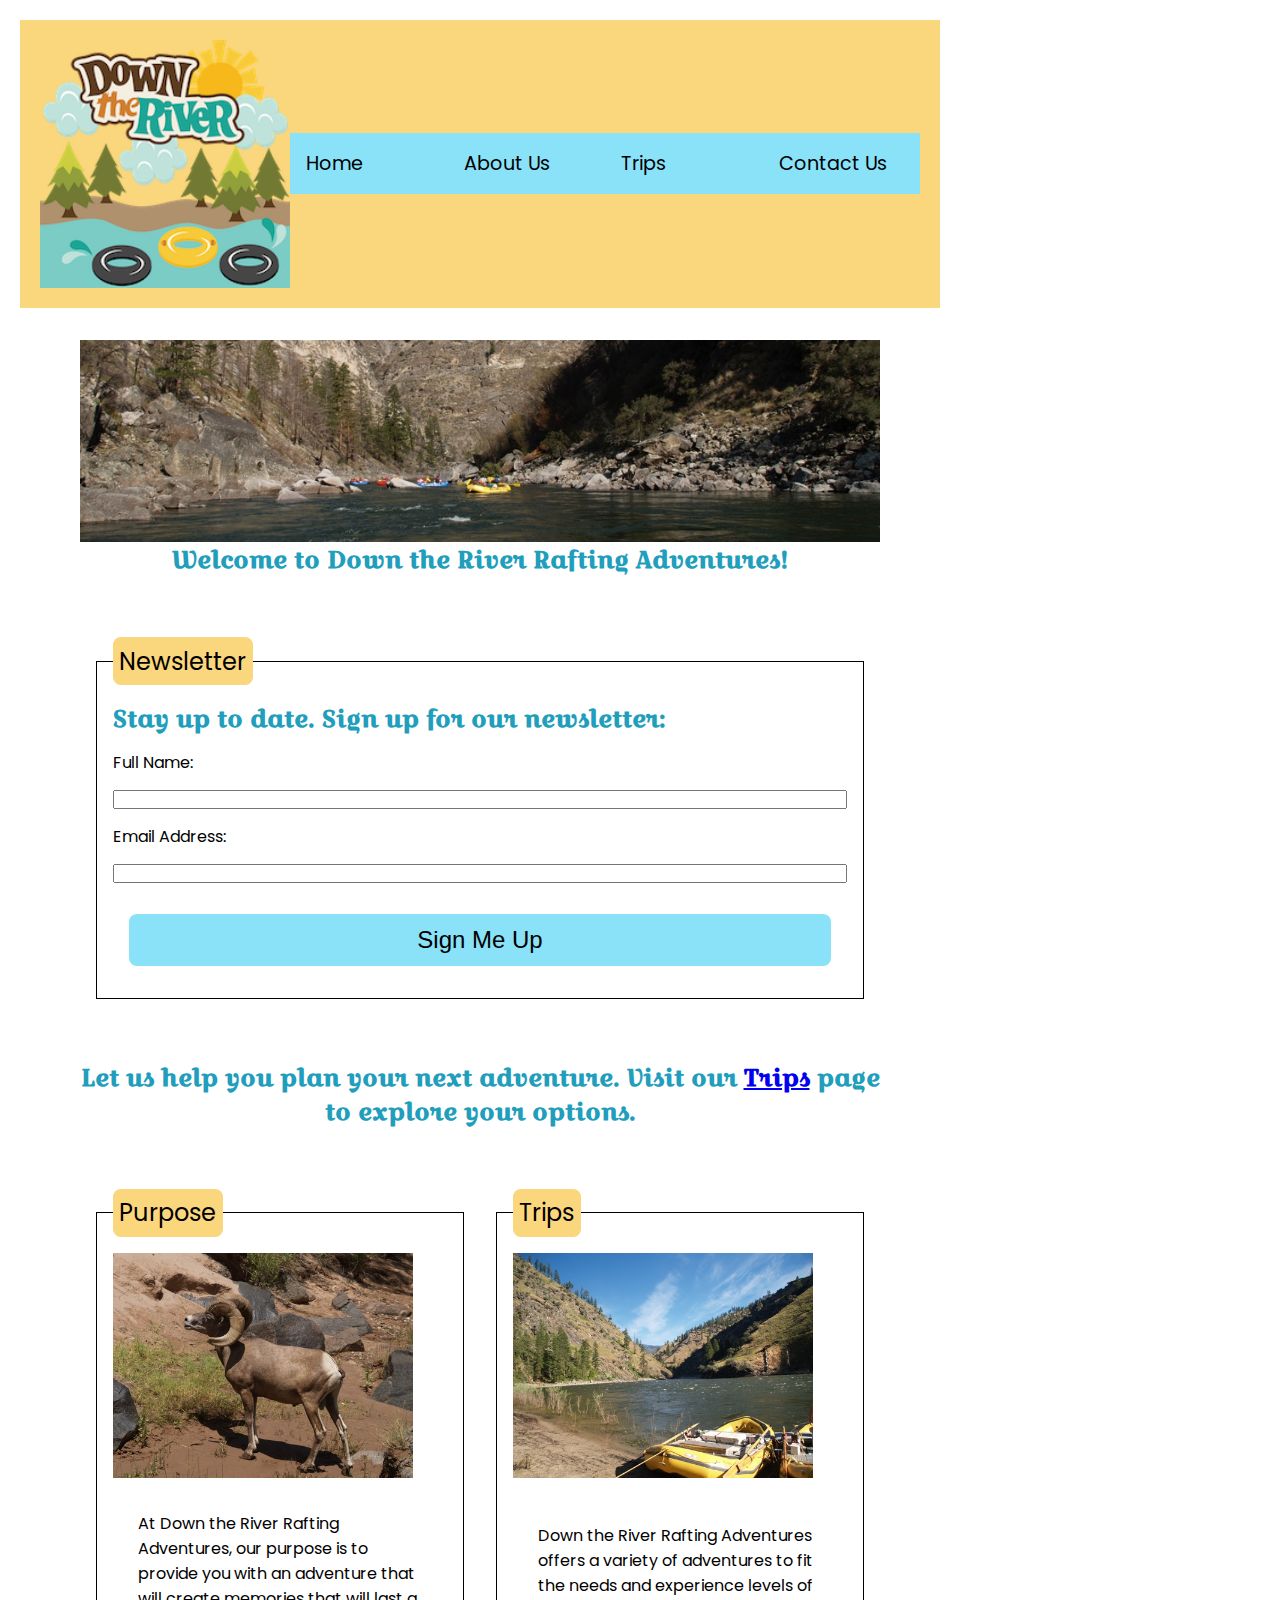
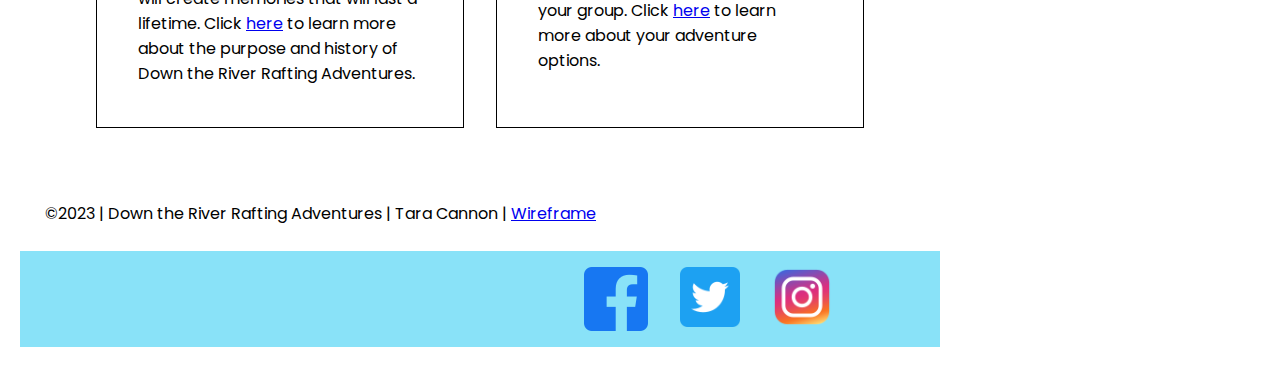
<file: wwr/index.html>
<!doctype html>
<html lang="en-US">
  <head>
    <meta charset="utf-8">
    <meta name="viewport" content="width=device-width">
    <title>Home | Down the River Rafting Adventures</title>
    <link rel="stylesheet" href="styles/rafting.css">
    <meta name="description" content="This is the home page for Down the River Rafting Adventures.">
    <meta name="author" content="Tara Cannon">
  </head>
  <body>
    <header>
        <img src="images/logo.png" alt="Rafting Site Logo">
        <nav>
            <a href="index.html" target="_blank">Home</a>
            <a href="about.html" target="_blank">About Us</a>
            <a href="trips.html" target="_blank">Trips</a>
            <a href="contact.html" target="_blank">Contact Us</a>
        </nav>
    </header>
    <main>
        <form class="home-page">
            <div class="welcome">
                <img src="images/home-hero.jpg" alt="Home Page Hero Image">
                <h2>Welcome to Down the River Rafting Adventures!</h2>
            </div>
            <fieldset>
                <legend>Newsletter</legend>
                <div class="contact-item">
                    <section class="newsletter">

                        <h2>Stay up to date. Sign up for our newsletter:</h2>

                        <label for="username">Full Name:</label>
                        <input type="text" id="username" name="username">

                        <label for="useremail">Email Address:</label>
                        <input type="text" id="useremail" name="useremail">

                        <button type="submit">Sign Me Up</button>

                    </section>
                </div>
            </fieldset>
            <div class="visit-trips">
                <h2>Let us help you plan your next adventure. Visit our <a href="trips.html" target="_blank">Trips</a> page to explore your options.</h2>
            </div>
            <div class="options">
                <fieldset class="option1">
                    <legend>Purpose</legend>
                    <img src="images/bighorn-ram.jpg" alt="Image of Bighorn Ram">
                    <p>At Down the River Rafting Adventures, our purpose is to provide you with an adventure that will create memories that will last a lifetime. Click <a href="about.html" target="_blank">here</a> to learn more about the purpose and history of Down the River Rafting Adventures.</p>
                </fieldset>
                <fieldset class="option2">
                    <legend>Trips</legend>
                    <img src="images/salmon-boat-beach.jpg" alt="Image of Raft on Shore">
                    <p>Down the River Rafting Adventures offers a variety of adventures to fit the needs and experience levels of your group. Click <a href="trips.html" target="_blank">here</a> to learn more about your adventure options.</p>
                </fieldset>
            </div>
        </form>
    </main>
    <footer>
        <p>©2023 | Down the River Rafting Adventures | Tara Cannon | <a href="images/home-wireframe.jpg" target="_blank">Wireframe</a></p>
        <nav class="sociallinks">
            <a href="https://facebook.com">
                <img src="images/facebook.png" alt="Facebook">
            </a>
            <a href="https://twitter.com">
                <img src="images/twitter.webp" alt="Twitter">
            </a>
            <a href="https://instagram.com">
                <img src="images/instagram.png" alt="Instagram">
            </a>
        </nav>
    </footer>
  </body>
</file>
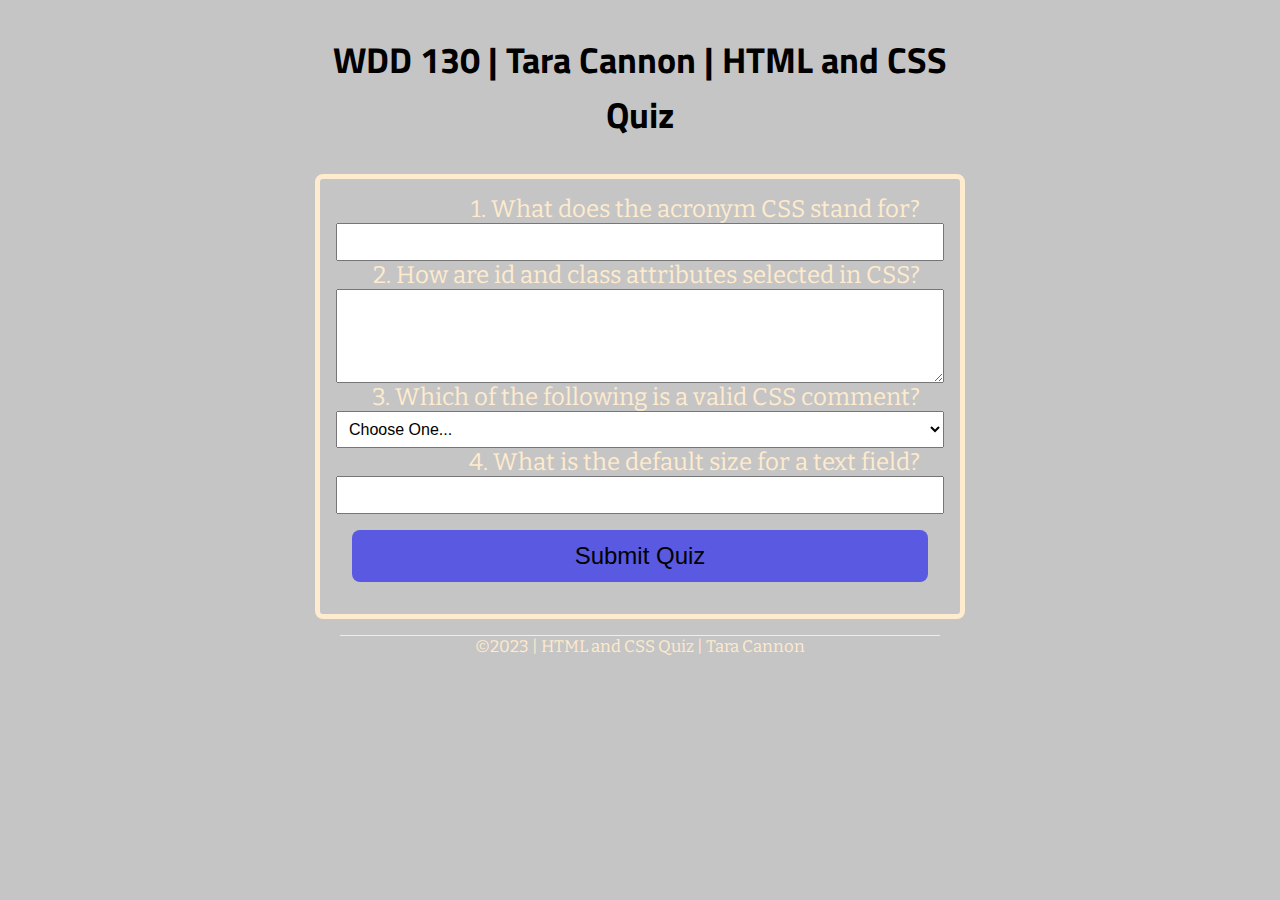
<file: quiz.html>
<!DOCTYPE html>
<html lang="en-us">
<head>
    <meta charset="utf-8">
    <meta name="viewport" content="width=device-width, initial-scale=1">
    <title>WDD 130 | HTML and CSS Quiz</title>
    <link rel="stylesheet" href="styles/quiz.css">
    <meta name="description" content="I am Tara Cannon. I am taking a web fundamentals class. This page is created as I learn to create online content.">
    <meta name="author" content="Tara Cannon">
</head>
<body>
    <header>
        <h1>WDD 130 | Tara Cannon | HTML and CSS Quiz</h1>
    </header>
    <main>
        <form>
            <label for="q1">1. What does the acronym CSS stand for?</label>
            <input type="text" id="q1" name="q1">

            <label for="q2">2. How are id and class attributes selected in CSS?</label>
            <textarea id="q2" name="q2" rows="4"></textarea>

            <label for="q3">3. Which of the following is a valid CSS comment?</label>
            <select id="q3" name="q3">
                <option value="" selected disabled>Choose One...</option>
                <option value="// Answer should be bolded //">// Answer should be bolded //</option>
                <option value="**/ Set text color to blue /**">**/ Set text color to blue /**</option>
                <option value="You cannot make comments in CSS">You cannot make comments in CSS</option>
                <option value="/* Set text color to red */">/* Set text color to red */</option>
            </select>

            <label for="q4">4. What is the default size for a text field?</label>
            <input type="number" id="q4" name="q4">

            <button type="submit">Submit Quiz</button>
        </form>
    </main>
    <footer>
        <p>©2023 | HTML and CSS Quiz | Tara Cannon</p>
    </footer>
</body>
</file>
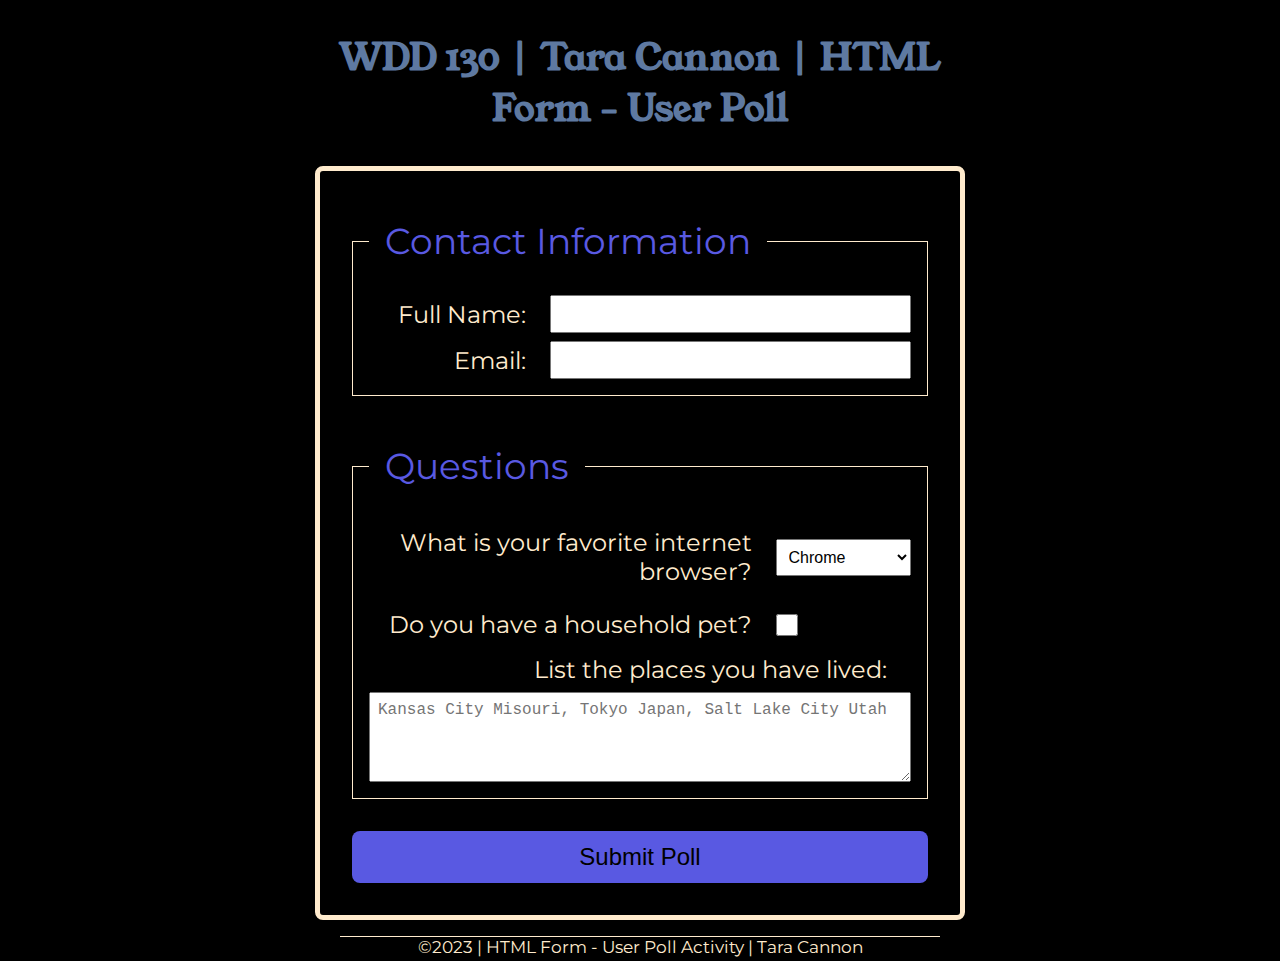
<file: week05/poll-form.html>
<!DOCTYPE html>
<html lang="en-us">
<head>
    <meta charset="utf-8">
    <meta name="viewport" content="width=device-width, initial-scale=1">
    <title>WDD 130 | HTML Form - User Poll</title>
    <link rel="stylesheet" href="styles/poll-form.css">
</head>
<body>
    <header>
        <h1>WDD 130 | Tara Cannon | HTML Form - User Poll</h1>
    </header>
    <main>
        <form>
            <fieldset>
                <legend>Contact Information</legend>
                <div class="form-item column2">
                    <label for="fullname">Full Name:</label>
                    <input type="text" id="fullname" name="fullname">
                </div>
                <div class="form-item column2">
                    <label for="email">Email:</label>
                    <input type="email" id="useremail" name="useremail">
                </div>
            </fieldset>
            <fieldset>
                <legend>Questions</legend>
                <div class="form-item column1">
                    <label for="browser">What is your favorite internet browser?</label>
                    <select id="browser" name="browser">
                        <option value="chrome">Chrome</option>
                        <option value="firefox">Firefox</option>
                        <option value="safari">Safari</option>
                        <option value="edge">Edge</option>
                        <option value="brave">Brave</option>
                        <option value="other">Other</option>
                    </select>
                </div>
                <div class="form-item column1">
                    <label for="pet">Do you have a household pet?</label>
                    <input type="checkbox" id="pet" name="pet">
                </div>
                <label for="feedback">List the places you have lived:</label>
                <textarea id="feedback" name="feedback" rows="4" placeholder="Kansas City Misouri, Tokyo Japan, Salt Lake City Utah"></textarea>
            </fieldset>
            <button type="submit">Submit Poll</button>
        </form>
    </main>
    <footer>
        <p>©2023 | HTML Form - User Poll Activity | Tara Cannon</p>
    </footer>
</body>
</html>
</file>
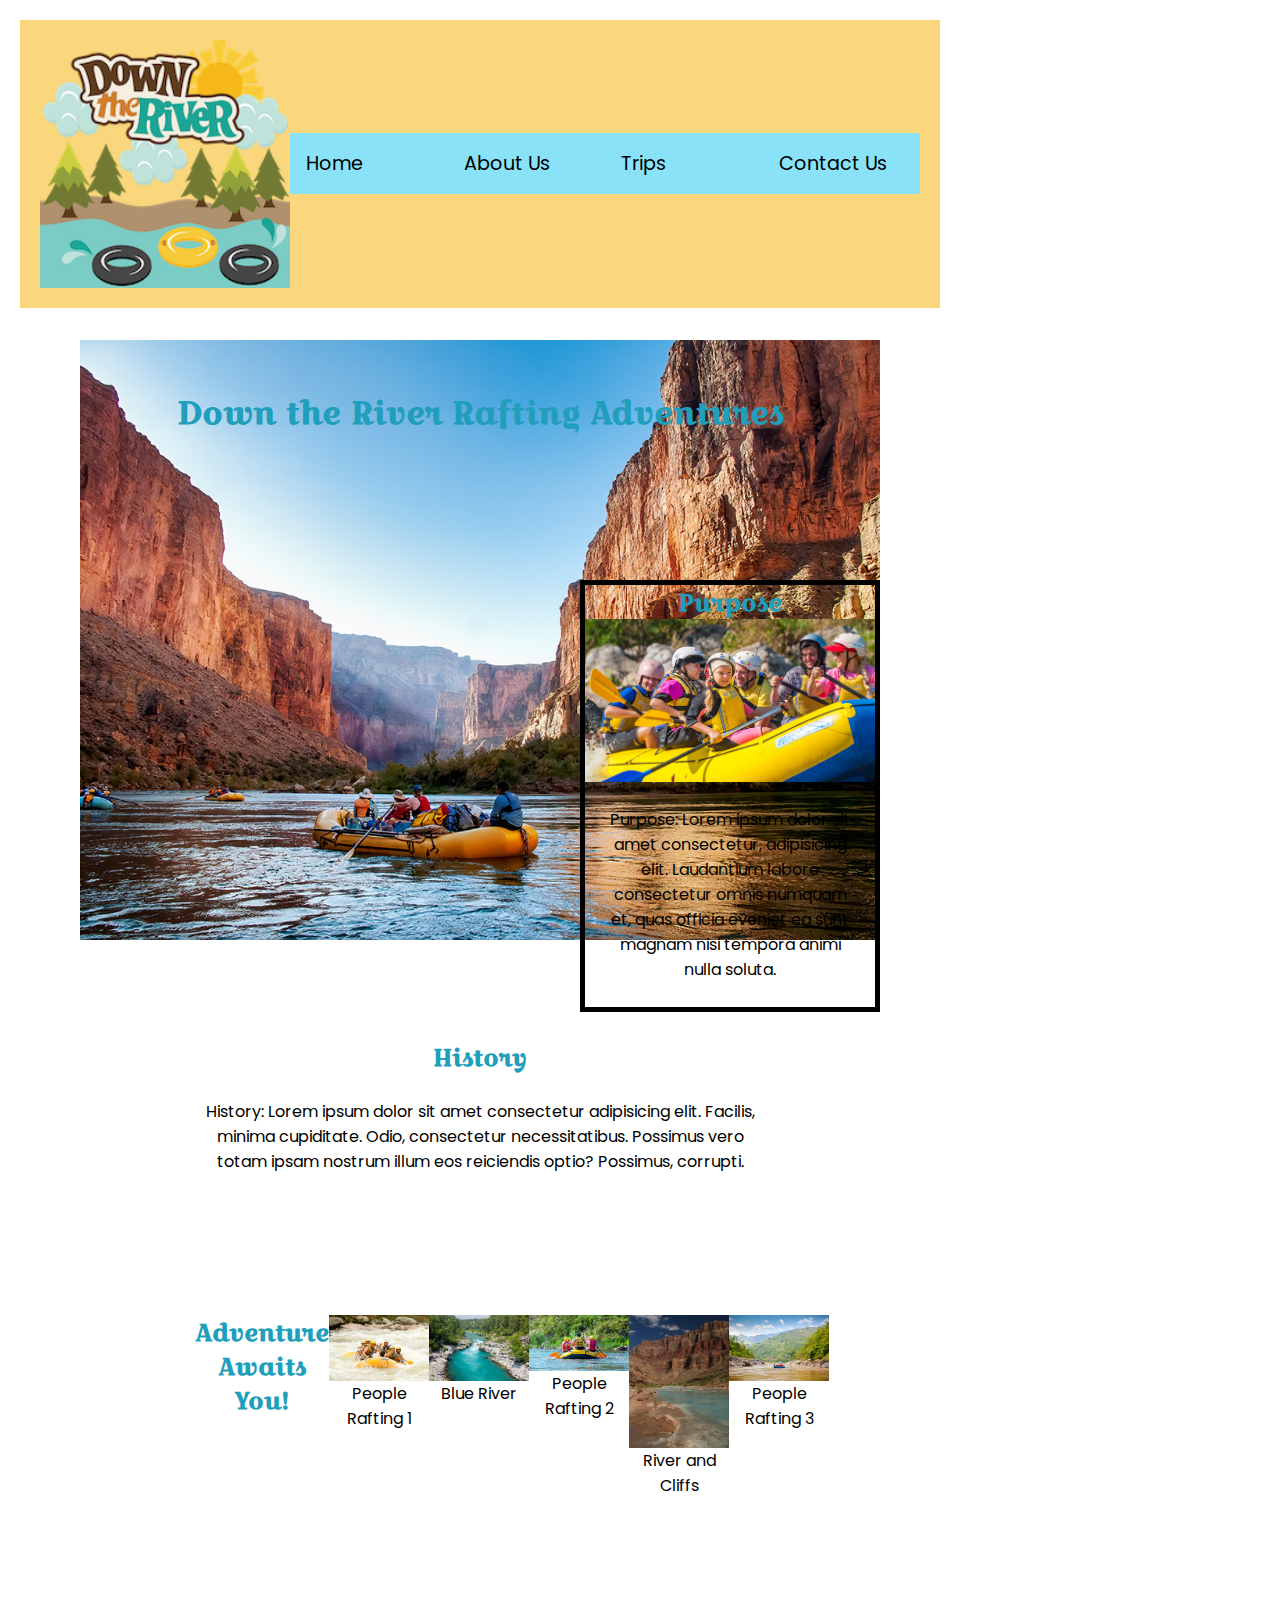
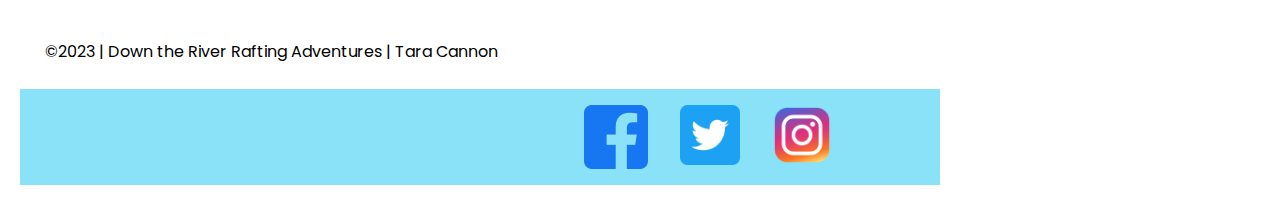
<file: wwr/about.html>
<!doctype html>
<html lang="en-US">
  <head>
    <meta charset="utf-8">
    <meta name="viewport" content="width=device-width">
    <title>About Us | Down the River Rafting Adventures</title>
    <link rel="stylesheet" href="styles/rafting.css">
    <meta name="description" content="This is the About Us page describing details about the Down the River Rafting Adventures company.">
    <meta name="author" content="Tara Cannon">
  </head>
  <body>
    <header>
        <img src="images/logo.png" alt="Rafting Site Logo">
        <nav>
            <a href="index.html" target="_blank">Home</a>
            <a href="about.html" target="_blank">About Us</a>
            <a href="trips.html" target="_blank">Trips</a>
            <a href="contact.html" target="_blank">Contact Us</a>
        </nav>
    </header>
    <main>
        <div class="hero">
            <img src="images/hero-image.jpg" alt="Rafting Hero Image">
            <h1>Down the River Rafting Adventures</h1>
            <article>
                <h2>Purpose</h2>
                <img src="images/client.jpg" alt="Happy Client">
                <p>Purpose: Lorem ipsum dolor sit amet consectetur, adipisicing elit. Laudantium labore consectetur omnis numquam et, quas officia eveniet ea sunt magnam nisi tempora animi nulla soluta.</p>
            </article>
        </div>
        <section class="history">
            <h2>History</h2>
            <p>History: Lorem ipsum dolor sit amet consectetur adipisicing elit. Facilis, minima cupiditate. Odio, consectetur necessitatibus. Possimus vero totam ipsam nostrum illum eos reiciendis optio? Possimus, corrupti.</p>
        </section>
        <section class="adventure">
            <h2>Adventure Awaits You!</h2>
            <figure><img src="images/rafting1.jpg" alt="People Rafting 1">
                <figcaption>People Rafting 1</figcaption></figure>
            <figure><img src="images/rafting2.jpg" alt="Blue River">
                <figcaption>Blue River</figcaption></figure>
            <figure><img src="images/rafting3.jpg" alt="People Rafting 2">
                <figcaption>People Rafting 2</figcaption></figure>
            <figure><img src="images/rafting4.jpg" alt="River and Cliffs">
                <figcaption>River and Cliffs</figcaption></figure>
            <figure><img src="images/rafting5.jpg" alt="Rafting 5">
                <figcaption>People Rafting 3</figcaption></figure>
        </section>
    </main>
    <footer>
        <p>©2023 | Down the River Rafting Adventures | Tara Cannon</p>
        <nav class="sociallinks">
            <a href="https://facebook.com">
                <img src="images/facebook.png" alt="Facebook">
            </a>
            <a href="https://twitter.com">
                <img src="images/twitter.webp" alt="Twitter">
            </a>
            <a href="https://instagram.com">
                <img src="images/instagram.png" alt="Instagram">
            </a>
        </nav>
    </footer>
  </body>
</file>
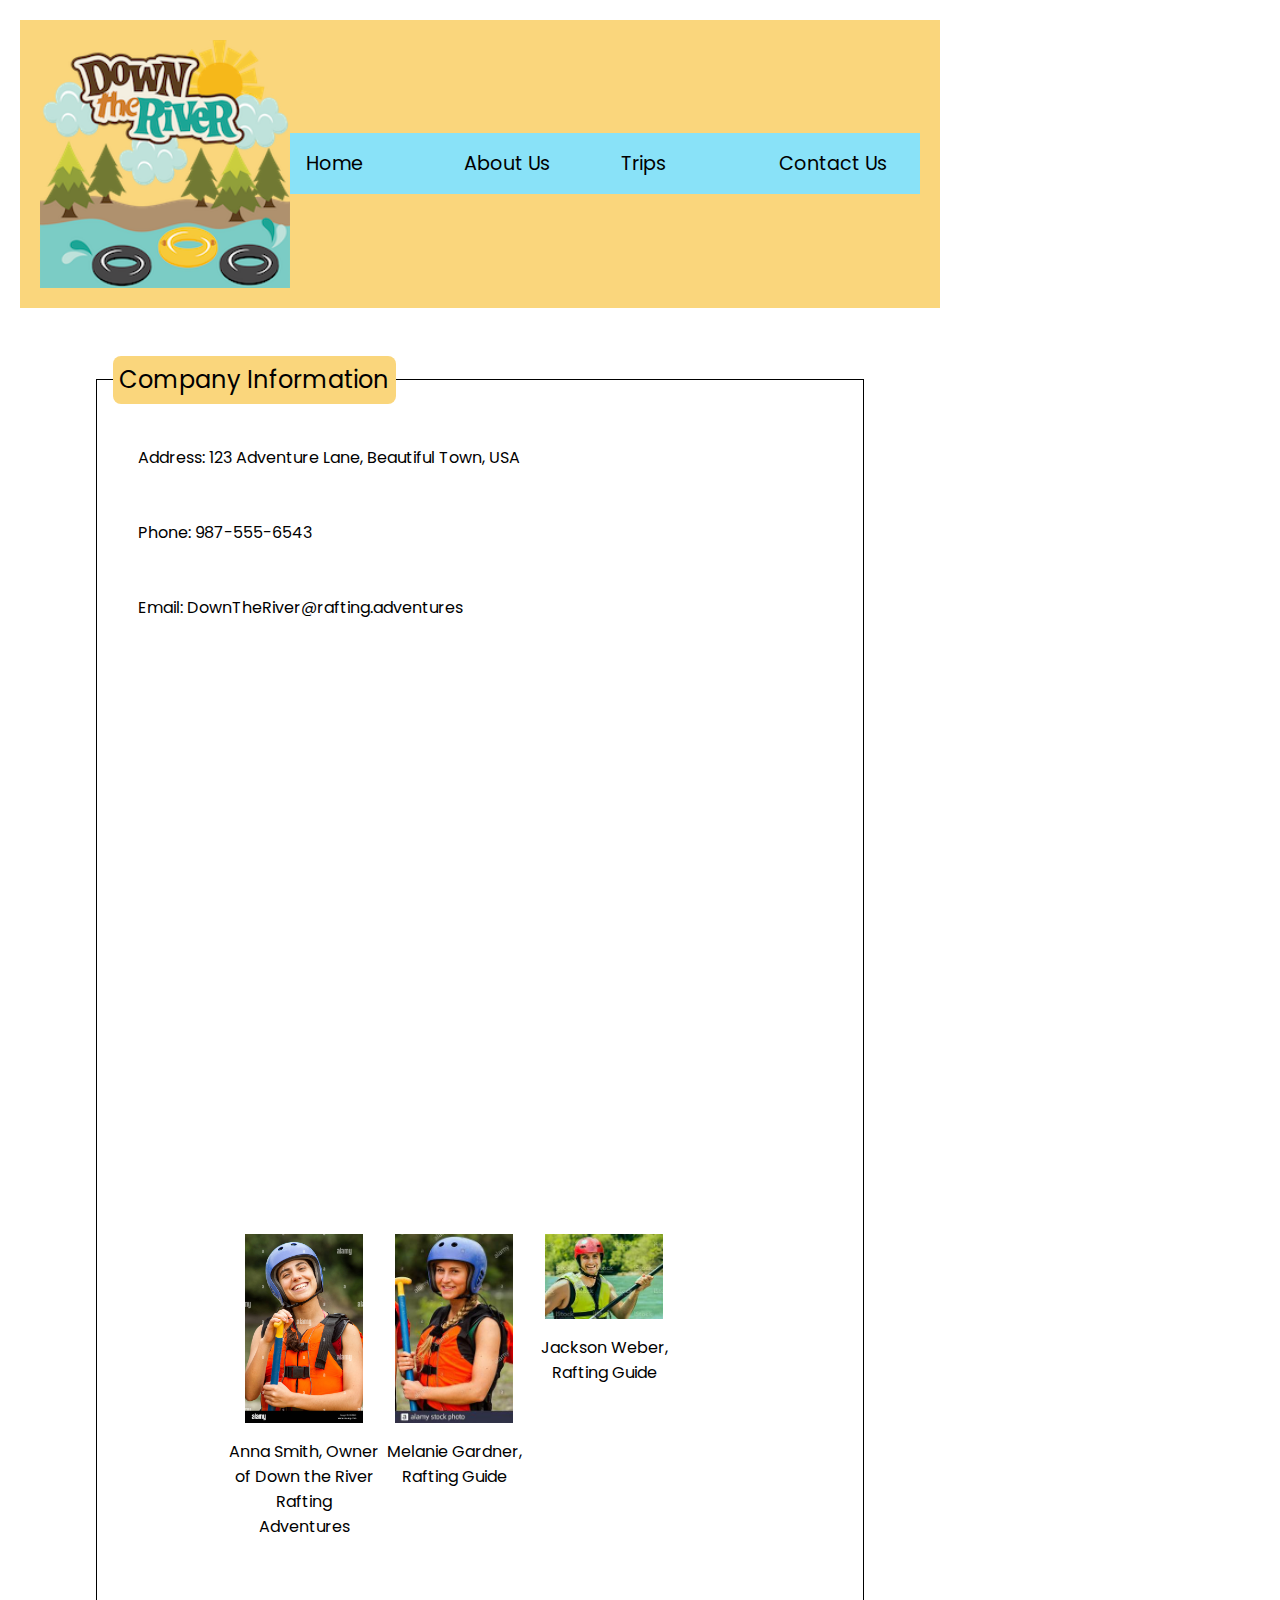
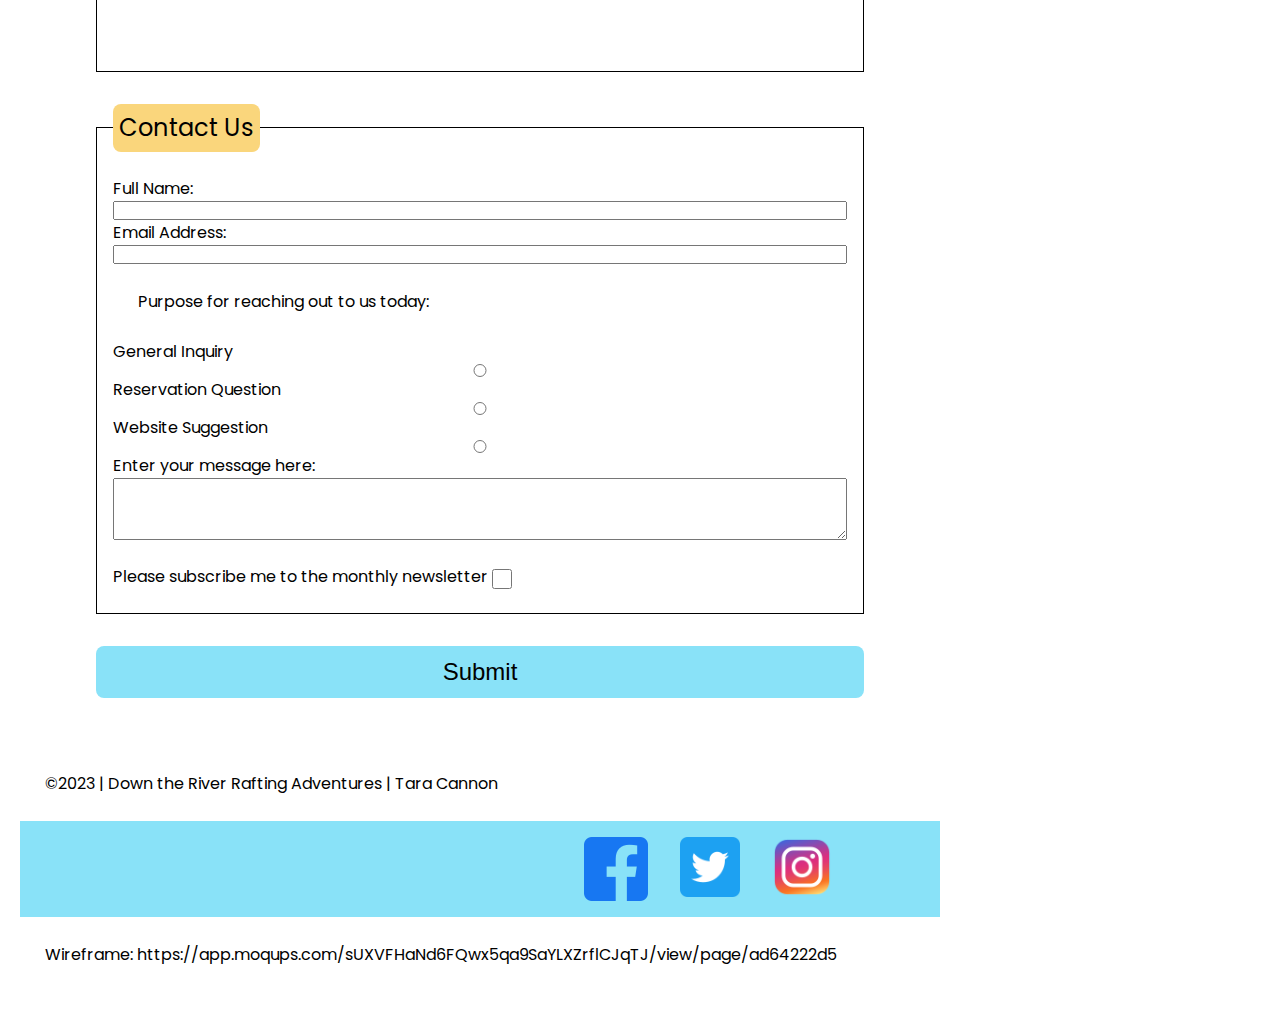
<file: wwr/contact.html>
<!doctype html>
<html lang="en-US">
  <head>
    <meta charset="utf-8">
    <meta name="viewport" content="width=device-width">
    <title>Contact Us | Down the River Rafting Adventures</title>
    <link rel="stylesheet" href="styles/rafting.css">
    <meta name="description" content="This is a contact page for the Down the River Rafting Adventures company with company information and a contact us form.">
    <meta name="author" content="Tara Cannon">
  </head>
  <body>
    <header>
        <img src="images/logo.png" alt="Rafting Site Logo">
        <nav>
            <a href="index.html" target="_blank">Home</a>
            <a href="about.html" target="_blank">About Us</a>
            <a href="trips.html" target="_blank">Trips</a>
            <a href="contact.html" target="_blank">Contact Us</a>
        </nav>
    </header>
    <main>
        <form>
            <fieldset>
                <legend>Company Information</legend>
                <div class="contact-item column2">
                    <p>Address: 123 Adventure Lane, Beautiful Town, USA</p>
                    <p>Phone: 987-555-6543</p>
                    <p>Email: DownTheRiver@rafting.adventures</p>
                    <div class="map">
                        <iframe src="https://www.google.com/maps/embed?pb=!1m14!1m12!1m3!1d3771.292977828166!2d-111.84597214209342!3d41.25319156442388!2m3!1f0!2f0!3f0!3m2!1i1024!2i768!4f13.1!5e0!3m2!1sen!2sus!4v1697141098576!5m2!1sen!2sus" width="600" height="450" style="border:0;" allowfullscreen="" loading="lazy" referrerpolicy="no-referrer-when-downgrade"></iframe>
                    </div>

                    <div class="employees">                    
                        <figure><img src="images/rafting-employee-1.jpg" alt="Employee 1">
                            <figcaption>Anna Smith, Owner of Down the River Rafting Adventures</figcaption></figure>
                        <figure><img src="images/rafting-employee-2.jpg" alt="Employee 2">
                            <figcaption>Melanie Gardner, Rafting Guide</figcaption></figure>
                        <figure><img src="images/rafting-employee-3.jpg" alt="Employee 3">
                            <figcaption>Jackson Weber, Rafting Guide</figcaption></figure>
                    </div>
                </div>
            </fieldset>
            <fieldset>
                <legend>Contact Us</legend>
                <div class="contact-item column1">
                    <label for="username">Full Name:</label>
                    <input type="text" id="username" name="username">

                    <label for="useremail">Email Address:</label>
                    <input type="text" id="useremail" name="useremail">

                    <p>Purpose for reaching out to us today:</p>
                    <label for="general">General Inquiry</label>
                    <input type="radio" id="general" name="purpose" value="General Inquiry">

                    <label for="question">Reservation Question</label>
                    <input type="radio" id="question" name="purpose" value="Reservation Question">

                    <label for="suggestion">Website Suggestion</label>
                    <input type="radio" id="suggestion" name="purpose" value="Website Suggestion">

                    <label for="message">Enter your message here:</label>
                    <textarea id="message" name="message" rows="4" placeholder=""></textarea>
                </div>
                <div class="form-item column1">
                    <label for="subscribe">Please subscribe me to the monthly newsletter</label>
                    <input type="checkbox" id="subscribe" name="subscribe">
                </div>
            </fieldset>
            <button type="submit">Submit</button>
        </form>
    </main>
    <footer>
        <p>©2023 | Down the River Rafting Adventures | Tara Cannon</p>
        <nav class="sociallinks">
            <a href="https://facebook.com">
                <img src="images/facebook.png" alt="Facebook">
            </a>
            <a href="https://twitter.com">
                <img src="images/twitter.webp" alt="Twitter">
            </a>
            <a href="https://instagram.com">
                <img src="images/instagram.png" alt="Instagram">
            </a>
        </nav>
        <p>Wireframe: https://app.moqups.com/sUXVFHaNd6FQwx5qa9SaYLXZrflCJqTJ/view/page/ad64222d5</p>
    </footer>
  </body>
</file>
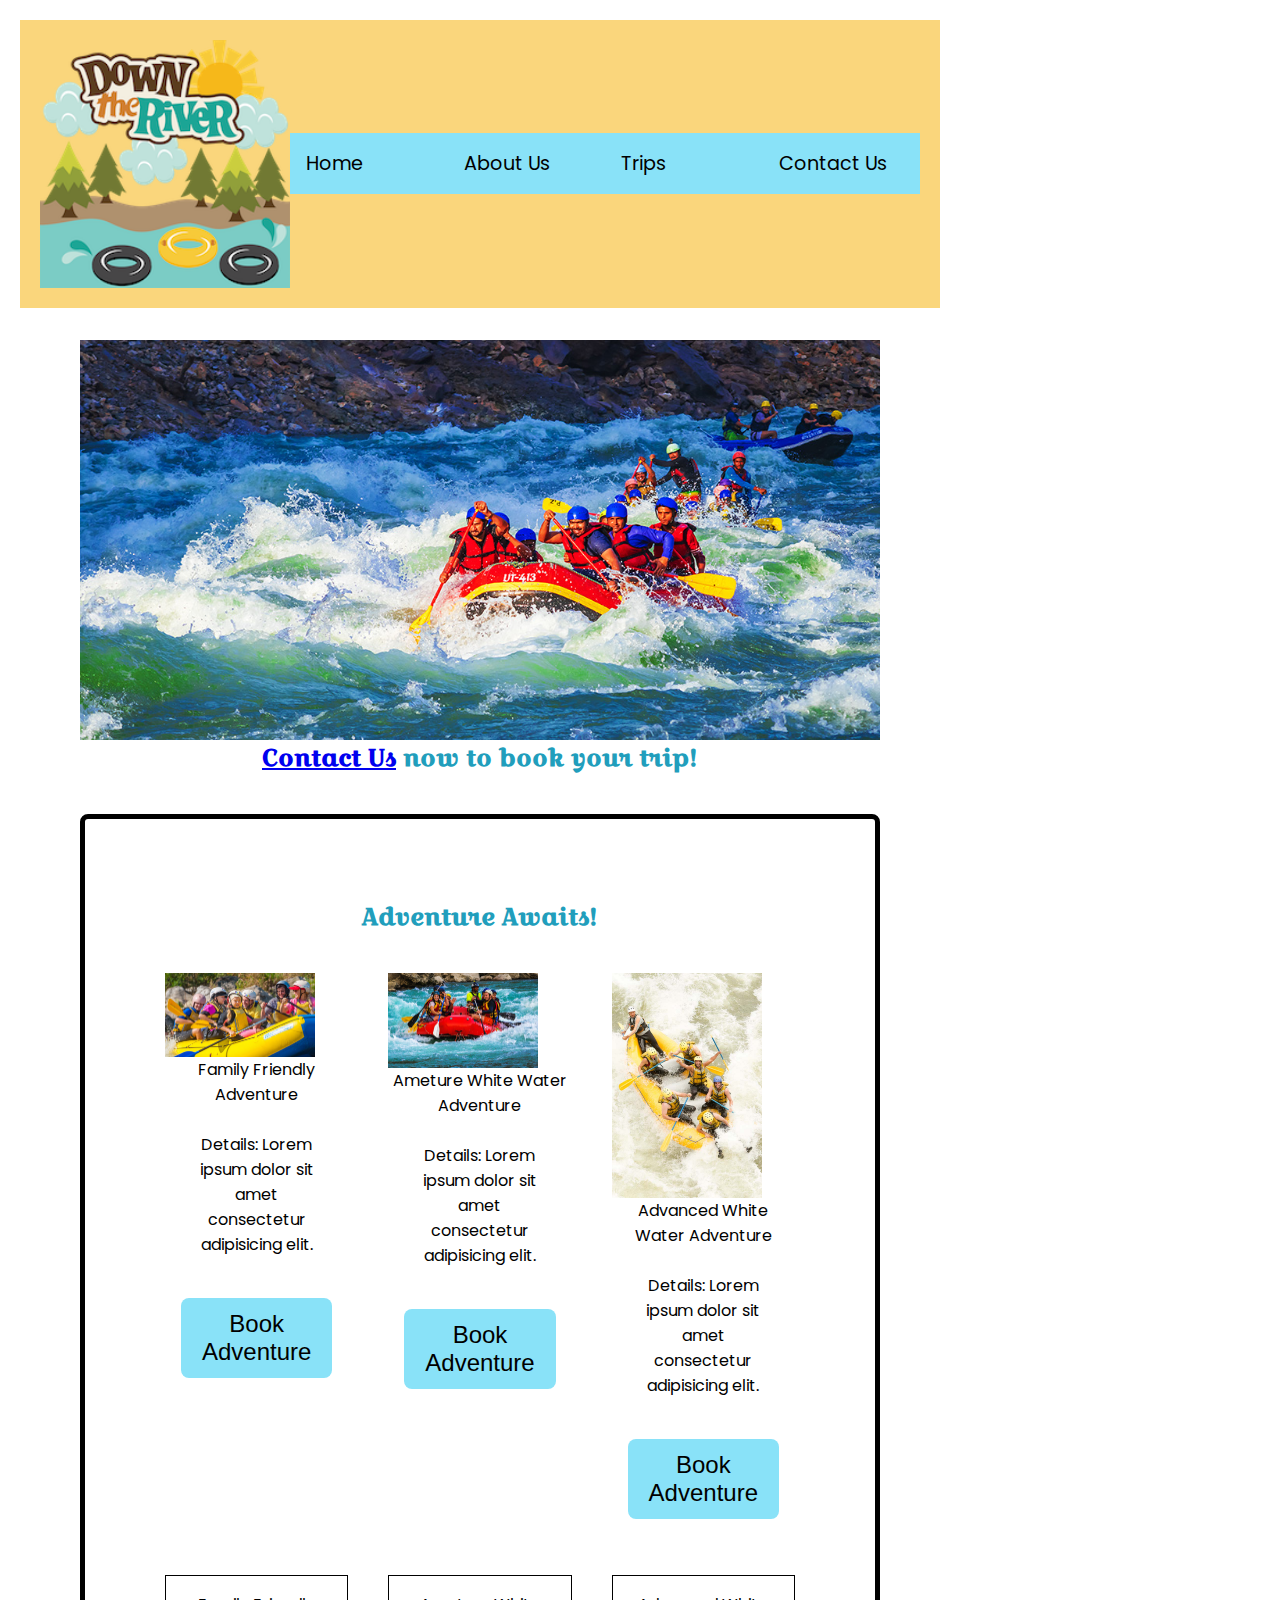
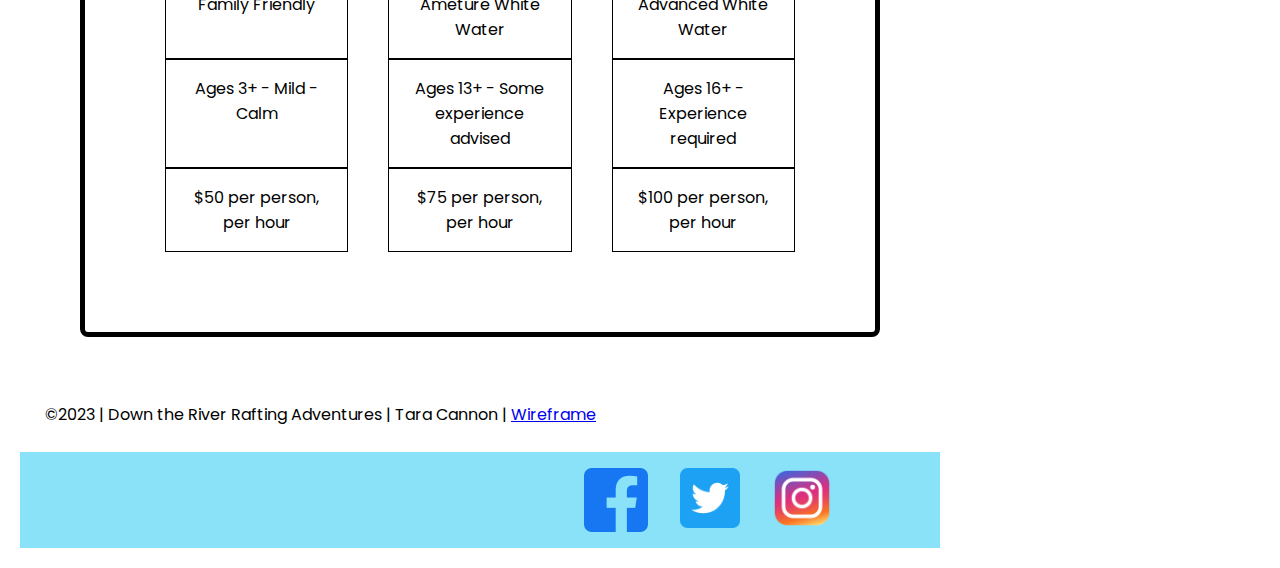
<file: wwr/trips.html>
<!doctype html>
<html lang="en-US">
  <head>
    <meta charset="utf-8">
    <meta name="viewport" content="width=device-width">
    <title>Trips | Down the River Rafting Adventures</title>
    <link rel="stylesheet" href="styles/rafting.css">
    <meta name="description" content="This page details trip options offered by Down the River Rafting Adventures.">
    <meta name="author" content="Tara Cannon">
  </head>
  <body>
    <header>
        <img src="images/logo.png" alt="Rafting Site Logo">
        <nav>
            <a href="index.html" target="_blank">Home</a>
            <a href="about.html" target="_blank">About Us</a>
            <a href="trips.html" target="_blank">Trips</a>
            <a href="contact.html" target="_blank">Contact Us</a>
        </nav>
    </header>
    <main>
        <div class="book-now">
            <img src="images/trips-hero.jpg" alt="Trips Hero Image">
            <h2><a href="contact.html" target="_blank">Contact Us</a> now to book your trip!</h2>
        </div>
        <section class="book-adventure">
            <div class="book-adventure-item1">
                <h2>Adventure Awaits!</h2></div>
            <div class="book-adventure-item2">
                <figure><img src="images/family-friendly.jpg" alt="Family Friendly">
                <figcaption>Family Friendly Adventure</figcaption></figure>
                <p>Details: Lorem ipsum dolor sit amet consectetur adipisicing elit.</p>
                <button>Book Adventure</button></div>
            <div class="book-adventure-item3">
                <figure><img src="images/white-water-ameture.jpg" alt="White Water Ameture">
                <figcaption>Ameture White Water Adventure</figcaption></figure>
                <p>Details: Lorem ipsum dolor sit amet consectetur adipisicing elit.</p>
                <button>Book Adventure</button></div>
            <div class="book-adventure-item4">
                <figure><img src="images/white-water-advanced.jpg" alt="White Water Advanced">
                <figcaption>Advanced White Water Adventure</figcaption></figure>
                <p>Details: Lorem ipsum dolor sit amet consectetur adipisicing elit.</p>
                <button>Book Adventure</button></div>
            <div class="book-adventure-item5">
                <div>Family Friendly</div>
                <div>Ameture White Water</div>
                <div>Advanced White Water</div>
                <div>Ages 3+ - Mild - Calm</div>
                <div>Ages 13+ - Some experience advised</div>
                <div>Ages 16+ - Experience required</div>
                <div>$50 per person, per hour</div>
                <div>$75 per person, per hour</div>
                <div>$100 per person, per hour</div>
            </div>
        </section>
    </main>
    <footer>
        <p>©2023 | Down the River Rafting Adventures | Tara Cannon | <a href="images/trips-wireframe.jpg" target="_blank">Wireframe</a></p>
        <nav class="sociallinks">
            <a href="https://facebook.com">
                <img src="images/facebook.png" alt="Facebook">
            </a>
            <a href="https://twitter.com">
                <img src="images/twitter.webp" alt="Twitter">
            </a>
            <a href="https://instagram.com">
                <img src="images/instagram.png" alt="Instagram">
            </a>
        </nav>
    </footer>
  </body>
</file>
<file: wwr/styles/rafting.css>
@import url('https://fonts.googleapis.com/css2?family=Croissant+One&family=Poppins:wght@300&display=swap');

:root {
    --primary-color: #219EBC;
    --secondary-color: #000000;
    --accent1-color: #fad67c;
    --accent2-color: #FB8500;

    --heading-font: 'Croissant One', cursive;
    --paragraph-font: 'Poppins', sans-serif;

    --nav-background-color: #89e2f8;
    --nav-link-color: #000000;
    --nav-hover-link-color: #fad67c;
    --nav-hover-background-color: #FB8500;
}

body {
    font-family: var(--paragraph-font);
    max-width: 960px;
    padding: 20px;
}

h2, h3, h4, h5, h6 {
    font-family: var(--heading-font);
    color: var(--primary-color);
}

h1 {
    font-family: var(--heading-font);
    color: var(--primary-color);
    width: 100%;
    top: 50px;
    text-align: center;
    position: absolute;
}

header {
    padding: 20px;
    background-color: var(--accent1-color);
    display: grid;
    grid-template-columns: 250px 1fr;
    align-items: center;
    max-width: 1000px;
}

.header img {
    width: 200px;
    height: auto;
}

main {
	max-width: 800px;
	margin: 2rem auto;
}

p {
    padding: 25px;
}

nav {
    background-color: var(--nav-background-color);
    font-size: 1.2rem;
    display: flex;
    list-style: none;
}

nav a {
    display: block;
    color: var(--nav-link-color);
    text-decoration: none;
    padding: 1rem;
    flex: 1 1 100%;
}

nav a:link, nav a:visited {
    color: var(--nav-link-color);
}

nav a:hover {
    color: var(--nav-hover-link-color);
    background-color: var(--nav-hover-background-color);
}

* {
    margin: 0;
    padding: 0;
    box-sizing: border-box;
}

.sociallinks {
    display: grid;
    grid-template-columns: 70% 10% 10% 10%;
    justify-items: end;

}

.hero {
    position: relative;
    text-align: center;
}

.hero img {
    display: block;
    /* opacity: 0.5; */
    width: 100%;
    height: auto;
}

article {
    width: 300px;
    height: auto;
    position: absolute;
    top: 40%;
    right: 0;
    border: solid 5px black;
}

.article img {
    float: right;
    /* opacity: 0.5; */
}

.history {
    text-align: center;
    margin: 100px;
}

.adventure, .employees {
    text-align: center;
    display: flex;
    flex-direction: row;
    max-width: 100px;
    flex: 1 1 100%;
    padding: 1rem;
    margin: 100px;
}

figure img {
    width: 100px;
    height: auto;
}

figcaption {
    text-align: center;
}

legend {
    background-color: var(--accent1-color);
    font-size: 1.5rem;
    border-radius: .5rem;
    padding: 0.4rem;
}

.map {
    width: 500px;
    height: auto;
}

input[type="checkbox"] {
    width: 20px;
    height: 20px;
    vertical-align: bottom;
}

form {
    display: grid;
}

fieldset {
    display: grid;
    grid-gap: .5rem;
    margin: 1rem;
    border: 1px solid ;
    padding: 1rem;
}

.contact-item {
    display: grid;
    align-items: start;
}

.column1 {
    grid-template-columns: auto;
    margin: 0.5rem 0;
}

.employees img {
    width: 150px;
    padding: 1rem;
}

button {
    margin: 1rem;
    background-color: var(--nav-background-color);
    border: none;
    border-radius: .5rem;
    padding: .75rem;
    font-size: 1.5rem;
}

button:hover {
    color: var(--nav-hover-link-color);
    background-color: var(--nav-hover-background-color);;
}

.book-now, .welcome, img {
    display: block;
    width: 100%;
    height: auto;
}

.book-now, .welcome, .visit-trips {
    text-align: center;
}

.book-adventure {
    display: grid;
    grid-template-columns: 1fr 1fr 1fr;
    grid-gap: 40px;
    text-align: center;
    border: 5px black solid;
    border-radius: .5rem;
    margin: 5% 0;
    padding: 5em;
}

.book-adventure img {
    width: 150px;
}

.book-adventure-item1 {
    grid-column: 1/4;
    grid-row: 1;
}

.book-adventure-item2 {
    grid-column: 1;
    grid-row: 2;
}

.book-adventure-item3 {
    grid-column: 2;
    grid-row: 2;
}

.book-adventure-item4 {
    grid-column: 3;
    grid-row: 2;
}

.book-adventure-item5 {
    grid-column: 1/4;
    grid-row: 3;
    display: grid;
    grid-template-columns: subgrid;
}

.book-adventure-item5 div {
    padding: 1em;
    border: 1px black solid;
}

.newsletter, .home-page {
    display: grid;
    grid-gap: 15px;
}

.home-page {
    display: grid;
    grid-gap: 45px;
}

.options img {
    width: 300px;
    align-items: center;
}

.options {
    display: grid;
    grid-template-columns: 1fr 1fr;
}
</file>
<file: styles/quiz.css>
@import url('https://fonts.googleapis.com/css2?family=Bitter&family=Titillium+Web&display=swap');

* {
    margin: 0;
    padding: 0;
    box-sizing: border-box;
}

body {
    font-family: 'Bitter', serif;
    font-size: 1.5em;
    color: blanchedalmond;
    background: rgba(0, 0, 0, 0.226);
}

header {
    margin: 0 auto;
    width: 700px;
}

h1 {
    margin: 2rem;
    font-family: 'Titillium Web', sans-serif;
    font-size: 1.5em;
    color: rgb(0, 0, 0);
    text-align: center;
}

form {
    width: 650px;
    margin: 0 auto;
    padding: 1rem;
    border: 5px solid blanchedalmond;
    border-radius: 0.5rem;
    display: grid;
}

fieldset {
    display: grid;
    grid-gap: .5rem;
    margin: 1rem;
    border: 1px solid ;
    padding: 1rem;
}

legend {
    padding: 1rem;
    color: rgb(89, 89, 226);
    font-size: 1.5em;
}

label {
    text-align: right;
    padding-right: 1.5rem;
}

input, select, textarea {
    padding: 0.5rem;
    font-size: 1rem;
}

input[type="checkbox"] {
    width: 22px;
    height: 22px;
    vertical-align: bottom;
}

button {
    margin: 1rem;
    background-color: rgb(89, 89, 226);
    border: none;
    border-radius: .5rem;
    padding: .75rem;
    font-size: 1.5rem;
}

button:hover {
    background-color: pink;
}

footer {
    margin: 1rem auto 0;
    width: 600px;
    text-align: center;
    font-size: .7em;
    border-top: 1px solid blanchedalmond;
}
</file>
<file: week05/styles/poll-form.css>
@import url('https://fonts.googleapis.com/css2?family=Montserrat:wght@200&family=Young+Serif&display=swap');

* {
    margin: 0;
    padding: 0;
    box-sizing: border-box;
}

body {
    font-family: 'Montserrat', sans-serif;
    font-size: 1.5em;
    color: blanchedalmond;
    background: black;
}

header {
    margin: 0 auto;
    width: 700px;
}

h1 {
    margin: 2rem;
    font-family: 'Young Serif', serif;
    font-size: 1.5em;
    color: rgb(94, 121, 161);
    text-align: center;
}

form {
    width: 650px;
    margin: 0 auto;
    padding: 1rem;
    border: 5px solid blanchedalmond;
    border-radius: 0.5rem;
    display: grid;
}

fieldset {
    display: grid;
    grid-gap: .5rem;
    margin: 1rem;
    border: 1px solid ;
    padding: 1rem;
}

legend {
    padding: 1rem;
    color: rgb(89, 89, 226);
    font-size: 1.5em;
}

label {
    text-align: right;
    padding-right: 1.5rem;
}

input, select, textarea {
    padding: 0.5rem;
    font-size: 1rem;
}

input[type="checkbox"] {
    width: 22px;
    height: 22px;
    vertical-align: bottom;
}

button {
    margin: 1rem;
    background-color: rgb(89, 89, 226);
    border: none;
    border-radius: .5rem;
    padding: .75rem;
    font-size: 1.5rem;
}

button:hover {
    background-color: pink;
}

footer {
    margin: 1rem auto 0;
    width: 600px;
    text-align: center;
    font-size: .7em;
    border-top: 1px solid blanchedalmond;
}

.form-item {
    display: grid;
    align-items: center;
}

.column1 {
    grid-template-columns: 3fr 1fr;
    margin: 0.5rem 0;
}

.column2 {
    grid-template-columns: 1fr 2fr;
}
</file>
